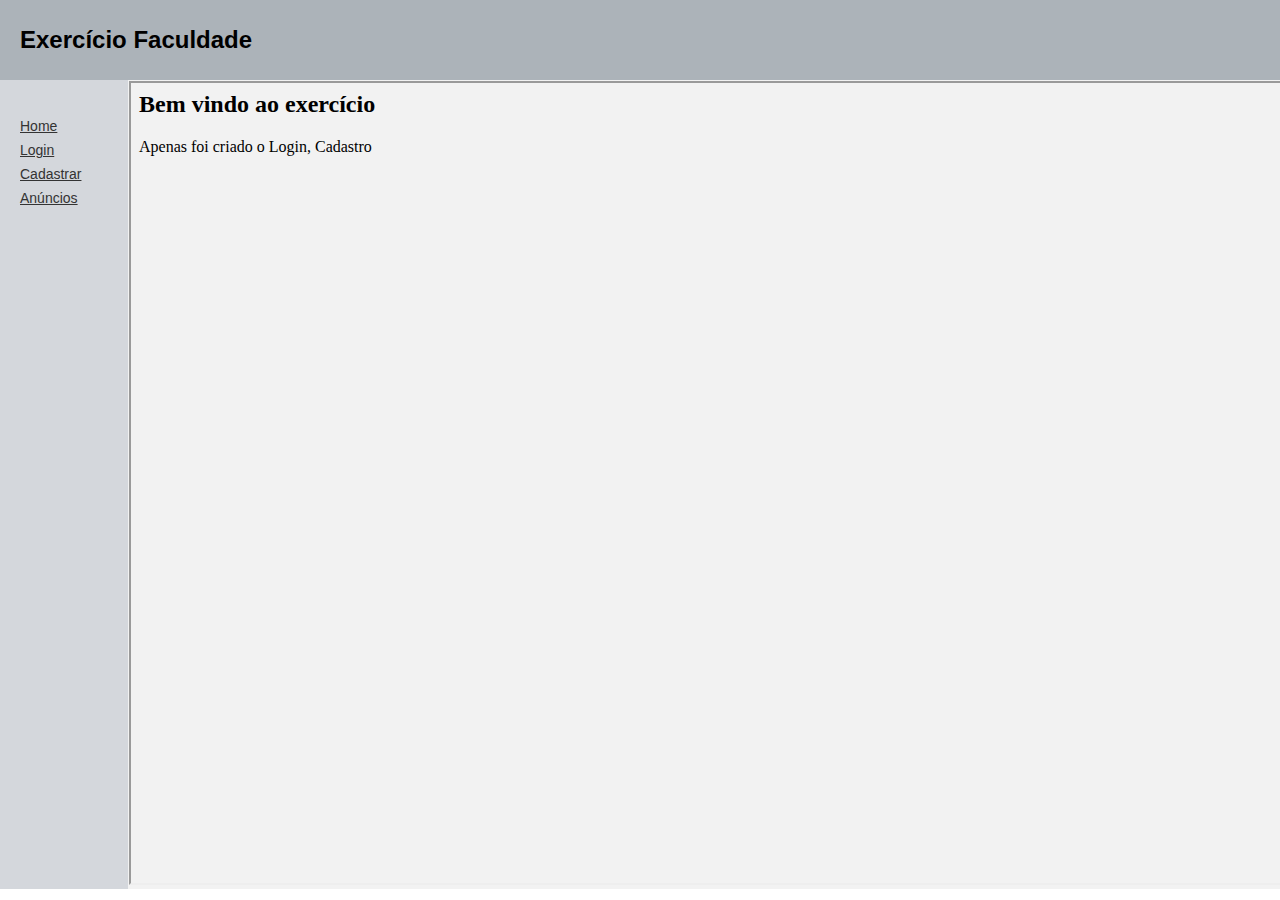
<file: index.html>
<!DOCTYPE html>
<html lang="pt-br">
<head>
<meta charset="utf-8">
<meta name="viewport" content="width=device-width, initial-scale=1">
<title>Index</title>
</head>
<body style="margin:0px;">
    <table style="width:100%; border-collapse:collapse; font:14px Arial,sans-serif;">
        <tr>
            <td colspan="2" style="padding:10px 20px; background-color:#acb3b9;">
                <h1 style="font-size:24px;">Exercício Faculdade</h1>
            </td>
        </tr>
        <tr style="height:170px;">
            <td style="width:10%; padding:20px; background-color:#d4d7dc; vertical-align: top;">
                <ul style="list-style:none; padding:0px; line-height:24px;">
                    <li><a href="home.html" style="color:#333;" target="content">Home</a></li>
                    <li><a href="login.html" style="color:#333;" target="content">Login</a></li>
                    <li><a href="cadastro.html" style="color:#333;" target="content">Cadastrar</a></li>
                    <li><a href="Anuncios.html" style="color:#333;" target="content">Anúncios</a></li>
                </ul>
            </td>
            <td style="background-color:#f2f2f2; vertical-align:top;">
                <iframe name="content" src="home.html" style="width: 100%;height: 800px;"></iframe>
                
            </td>
        </tr>
    </table>
</body>
</html>
</file>
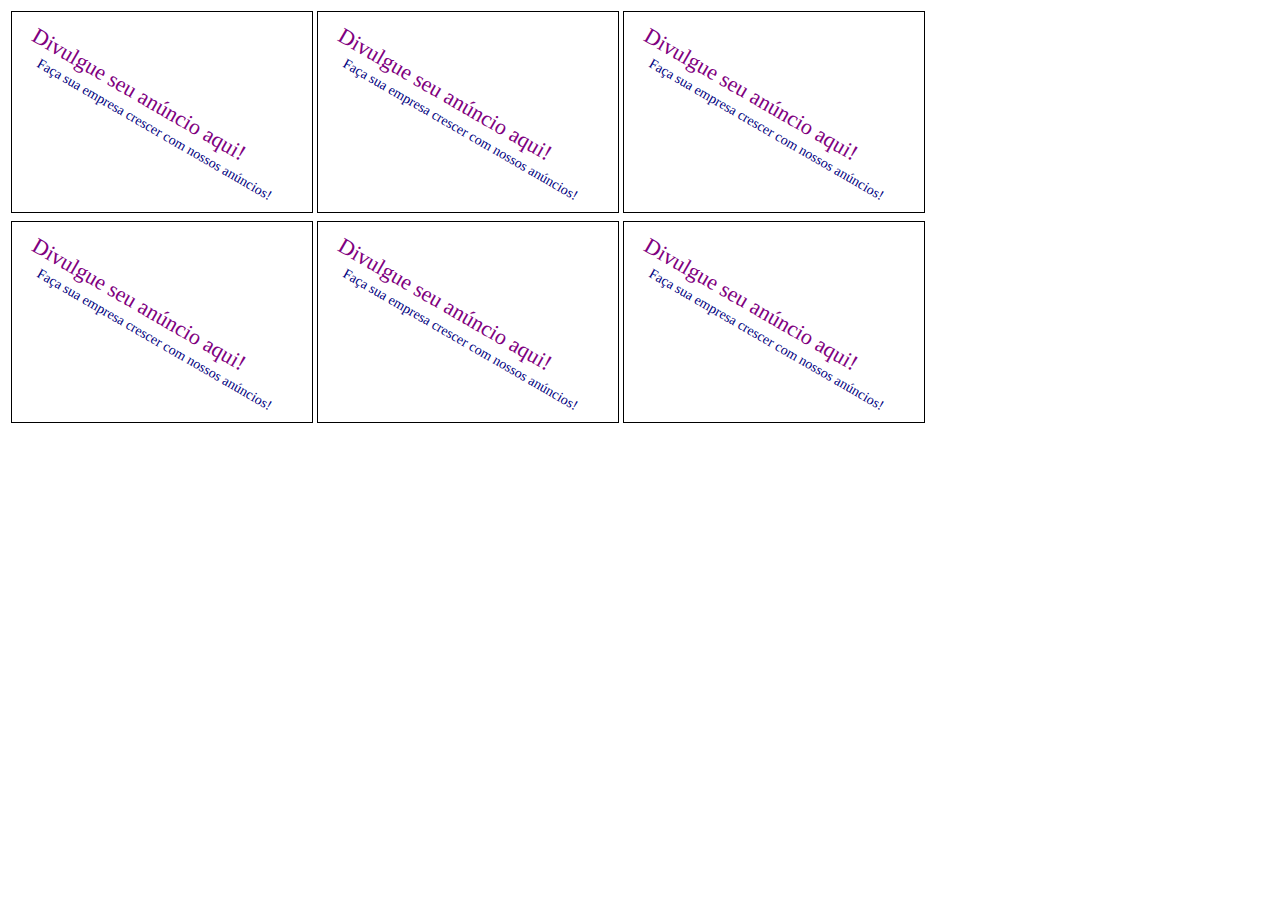
<file: Anuncios.html>
<!DOCTYPE html>
<html lang="en">
<head>
<meta charset="utf-8">
<title>Anúncios com SVG</title>
<style>
    svg {
        border: 1px solid black;
    }
</style>
</head>
<body>
    <table>
        <tr>
            <td>
                <svg width="300" height="200">
                    <text x="30" y="15" style="fill:purple; font-size:22px; transform:rotate(30deg);">
                        <tspan style="fill:purple; font-size:22px;">
                            Divulgue seu anúncio aqui!
                        </tspan>
                        <tspan dx="-230" dy="20" style="fill:navy; font-size:14px;">
                            Faça sua empresa crescer com nossos anúncios!
                        </tspan>
                    </text>
                </svg>
            </td>
            <td>
                <svg width="300" height="200">
                    <text x="30" y="15" style="fill:purple; font-size:22px; transform:rotate(30deg);">
                        <tspan style="fill:purple; font-size:22px;">
                            Divulgue seu anúncio aqui!
                        </tspan>
                        <tspan dx="-230" dy="20" style="fill:navy; font-size:14px;">
                            Faça sua empresa crescer com nossos anúncios!
                        </tspan>
                    </text>
                </svg>
            </td>
            <td>
                <svg width="300" height="200">
                    <text x="30" y="15" style="fill:purple; font-size:22px; transform:rotate(30deg);">
                        <tspan style="fill:purple; font-size:22px;">
                            Divulgue seu anúncio aqui!
                        </tspan>
                        <tspan dx="-230" dy="20" style="fill:navy; font-size:14px;">
                            Faça sua empresa crescer com nossos anúncios!
                        </tspan>
                    </text>
                </svg>
            </td>
        </tr>
        <tr>
            <td>
                <svg width="300" height="200">
                    <text x="30" y="15" style="fill:purple; font-size:22px; transform:rotate(30deg);">
                        <tspan style="fill:purple; font-size:22px;">
                            Divulgue seu anúncio aqui!
                        </tspan>
                        <tspan dx="-230" dy="20" style="fill:navy; font-size:14px;">
                            Faça sua empresa crescer com nossos anúncios!
                        </tspan>
                    </text>
                </svg>
            </td>
            <td>
                <svg width="300" height="200">
                    <text x="30" y="15" style="fill:purple; font-size:22px; transform:rotate(30deg);">
                        <tspan style="fill:purple; font-size:22px;">
                            Divulgue seu anúncio aqui!
                        </tspan>
                        <tspan dx="-230" dy="20" style="fill:navy; font-size:14px;">
                            Faça sua empresa crescer com nossos anúncios!
                        </tspan>
                    </text>
                </svg>
            </td>
            <td>
                <svg width="300" height="200">
                    <text x="30" y="15" style="fill:purple; font-size:22px; transform:rotate(30deg);">
                        <tspan style="fill:purple; font-size:22px;">
                            Divulgue seu anúncio aqui!
                        </tspan>
                        <tspan dx="-230" dy="20" style="fill:navy; font-size:14px;">
                            Faça sua empresa crescer com nossos anúncios!
                        </tspan>
                    </text>
                </svg>
            </td>
        </tr>
    </table>
</body>
</html>
</file>
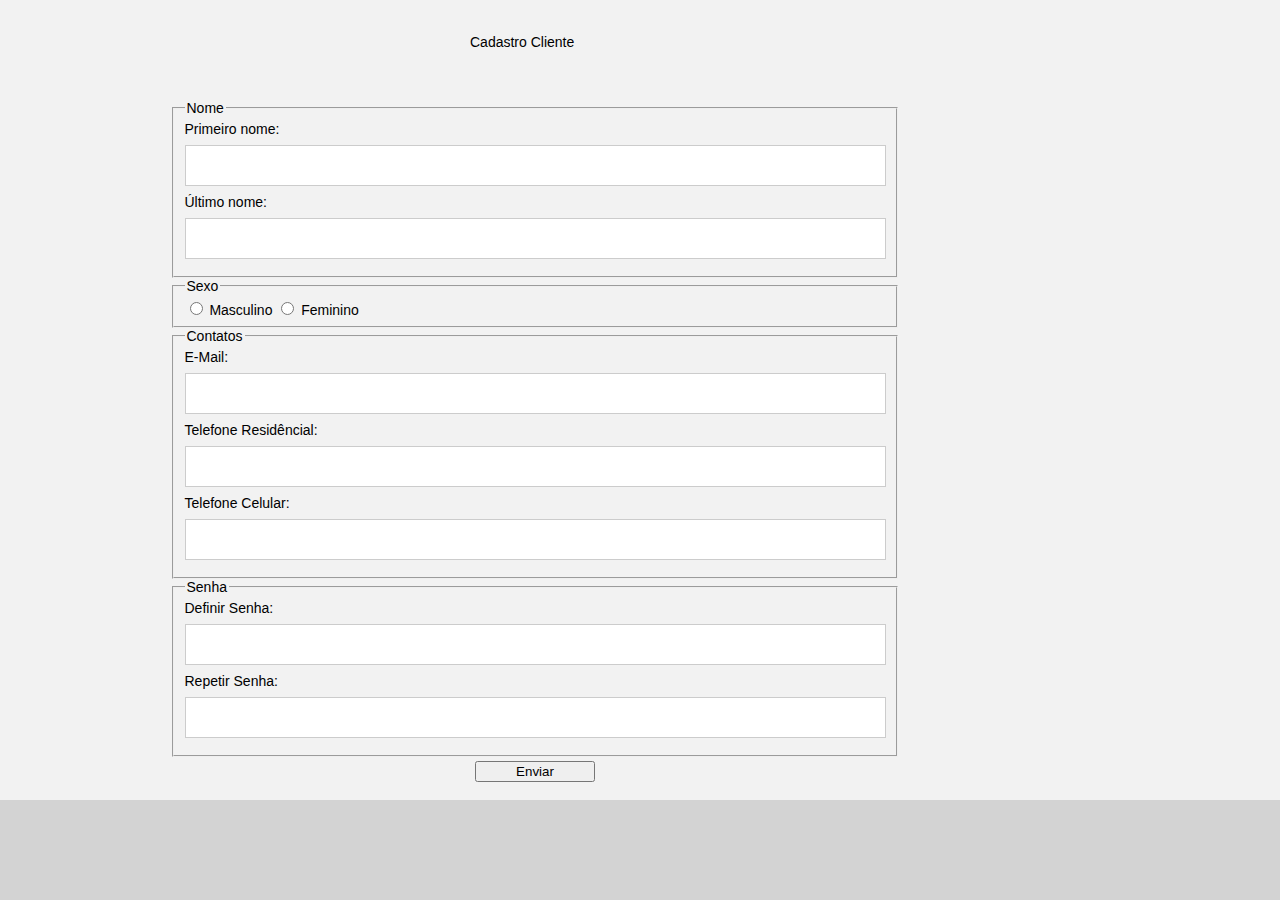
<file: cadastro.html>
<!DOCTYPE html>
<html lang="pt-br">
<head>
<meta charset="utf-8">
<title>Cadastro</title>
<link rel="stylesheet" href="css/main.css">
</head>
<body style="margin:0px;">
    <table style="width:100%; border-collapse:collapse; font:14px Arial,sans-serif;">
        <tr>
            <td style="padding:20px; background-color:#f2f2f2; height: 760px; vertical-align:top;">
                <p style="margin-left: 450px;">Cadastro Cliente</p>
                <div class="cadastro">
                    <form>
                        <fieldset>
                            <legend>Nome</legend>            
                            <label>Primeiro nome: <input type="text" name="firstname"></label>            
                            <label>Último nome: <input type="text" name="lastname"></label>
                        </fieldset>
                        <fieldset>
                            <legend>Sexo</legend>            
                            <label><input type="radio" name="sexo" value="masculino"> Masculino</label>            
                            <label><input type="radio" name="sexo" value="feminino"> Feminino </label>
                        </fieldset>
                        <fieldset>
                            <legend>Contatos</legend>            
                            <label>E-Mail: <input type="text" name="firstname"></label>            
                            <label>Telefone Residêncial: <input type="text" name="telres"></label>
                            <label>Telefone Celular: <input type="text" name="telcel"></label>
                        </fieldset>
                        <fieldset>
                            <legend>Senha</legend>
                            <label>Definir Senha: <input type="password" name="senha"></label>
                            <label>Repetir Senha: <input type="password" name="rsenha"></label>
                        </fieldset>
                        <fieldset style="text-align:center;border:none;">
                            <input class="enviar" type="submit" value="Enviar">
                        </fieldset>
                    </form>
                </div>
            </td>
        </tr>
    </table>
</body>
</html>
</file>
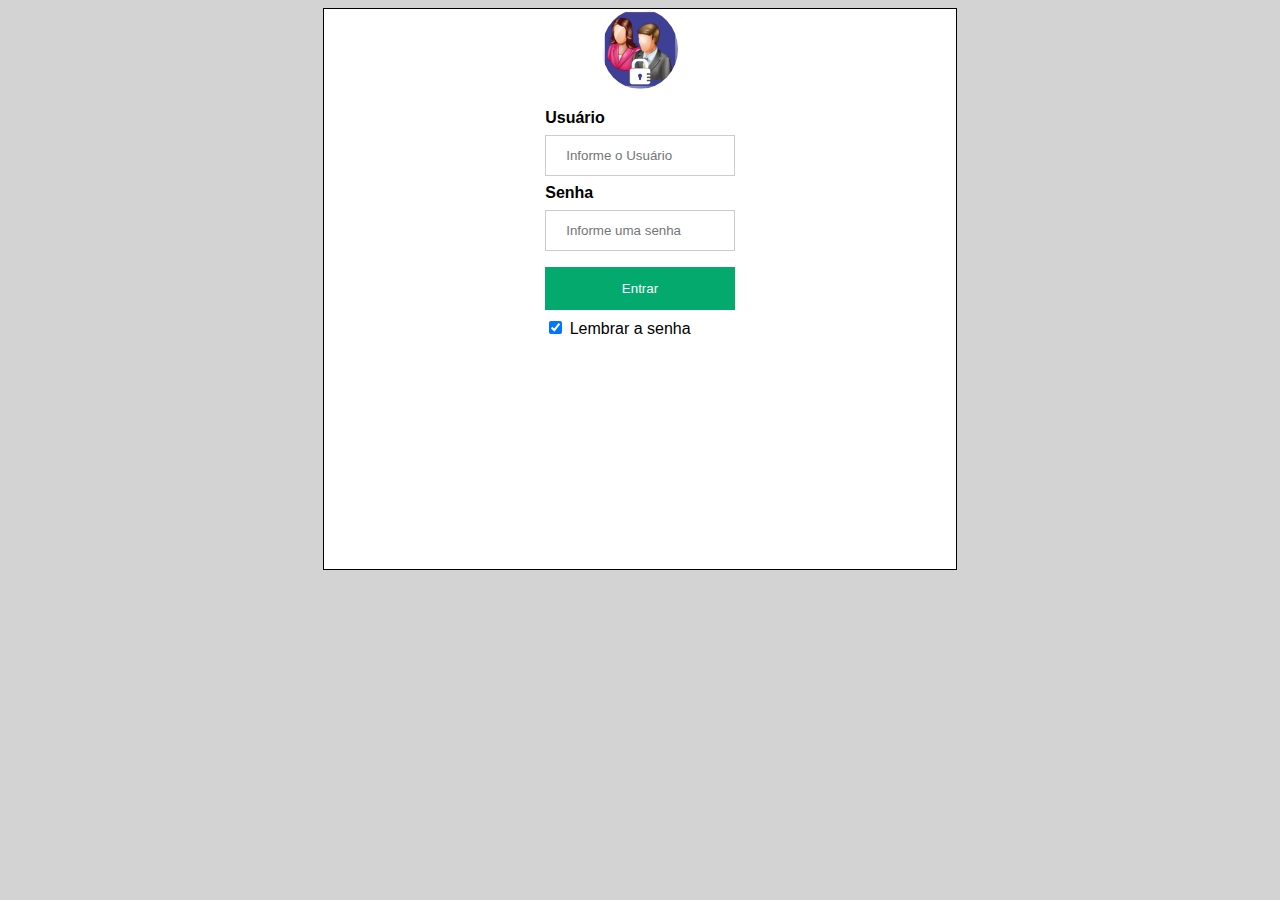
<file: login.html>
<!DOCTYPE html>
<html lang="pt-br">
    <head>
        <link rel="stylesheet" href="css/main.css">
    </head>
<body>
    <form action="#" method="post">
        <div class="containerform">
            <div class="imgcontainer">
                <img src="images/login.png" alt="Avatar" class="avatar">
            </div>
      
            <div class="container">
                <label for="usuario"><b>Usuário</b></label>
                <input type="text" placeholder="Informe o Usuário" name="usuario" required>
      
                <label for="senha"><b>Senha</b></label>
                <input type="password" placeholder="Informe uma senha" name="senha" required>
      
                <button type="submit">Entrar</button>
                <label>
                    <input type="checkbox" checked="checked" name="remember"> Lembrar a senha
                </label>
            </div>
        </div>
    </form>
</body>
</html>
</file>
<file: css/main.css>
body {
    background-color: lightgray;
    font-family: arial;
}
.containerform {
    border: 1px solid black;
    background-color: white;
    margin: auto;
    text-align: center;
    width: 50%;
    height: 35em;
    position: relative 
}

.center {
    margin: auto;
    width: 60%;
    border: 5px solid #FFFF00;
    padding: 10px;
}

input[type=text], input[type=password] {
    width: 100%;
    padding: 12px 20px;
    margin: 8px 0;
    display: inline-block;
    border: 1px solid #ccc;
    box-sizing: border-box;
}

button {
    background-color: #04AA6D;
    color: white;
    padding: 14px 20px;
    margin: 8px 0;
    border: none;
    cursor: pointer;
    width: 100%;
}

button:hover {
    opacity: 0.8;
}

.imgcontainer {
    text-align: center;
    margin: auto;
    width: 30%;
}

img.avatar {
    width: 40%;
    border-radius: 50%;
}

.container {
    padding: 16px;
    width: 30%;
    margin:auto;
    text-align: left;
}

span.psw {
    float: right;
    padding-top: 16px;
}

@media screen and (max-width: 300px) {
    span.psw {
        display: block;
        float: none;
    }
}

.cadastro {
    width: 730px;
    margin: 50px 0 0 150px;
    height: 500px;
}

table {
    position: absolute;
    margin: auto;
    padding: 10px;
    height: 100px;
}
table td {
    padding-bottom: 20px;
}

.enviar {
    width: 120px;
}
</file>
